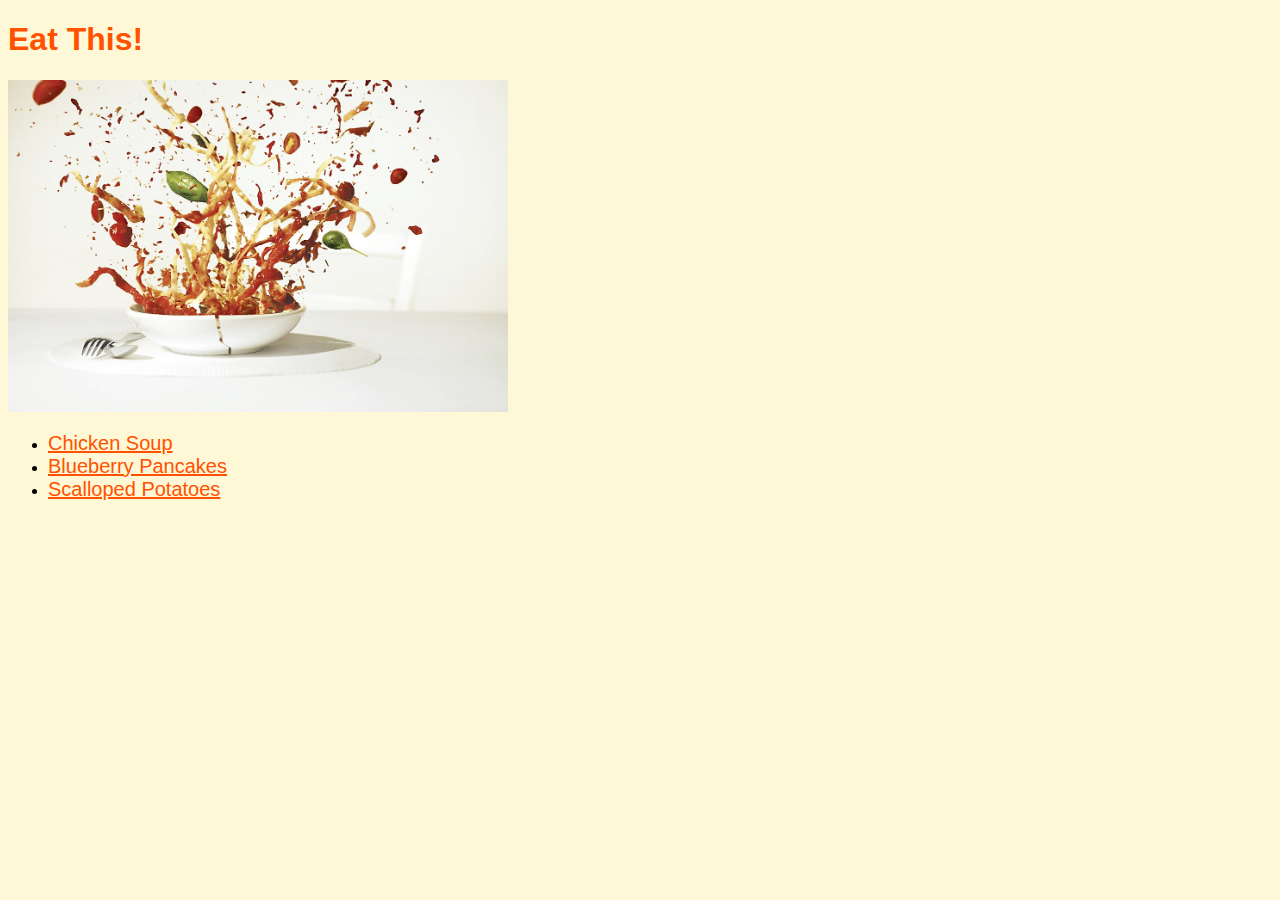
<file: index.html>
<!DOCTYPE html>
<html lang="en">
  <head>
    <meta charset="UTF-8" />
    <meta http-equiv="X-UA-Compatible" content="IE=edge" />
    <meta name="viewport" content="width=device-width, initial-scale=1.0" />
    <title>Eat Me!</title>
    <link rel="stylesheet" href="style.css"
  </head>

  <body>
    <h1>Eat This!</h1>

    <img
      src="images/explode.jpg"
      alt="a bowl of pasta exploding it's contents into the air"
      height="auto"
      width="500px"
    />
    <div>
      <ul>
        <li><a href="recipes/chicken-soup.html">Chicken Soup</a></li>
        <li>
          <a href="recipes/blueberry-pancakes.html">Blueberry Pancakes</a>
        </li>
        <li>
          <a href="recipes/scalloped-potatoes.html">Scalloped Potatoes</a>
        </li>
      </ul>
    </div>
  </body>
</html>
</file>
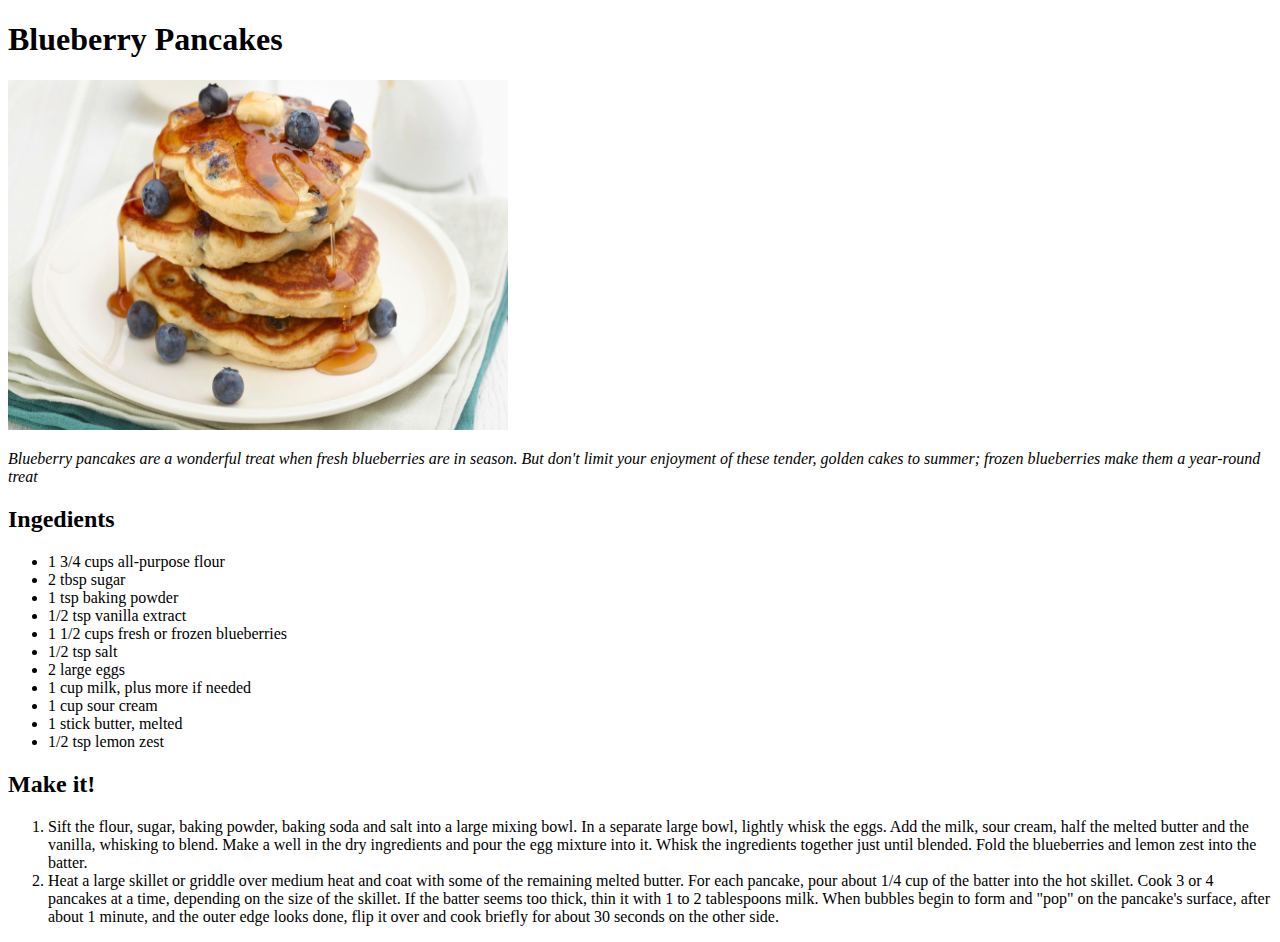
<file: recipes/blueberry-pancakes.html>
<!DOCTYPE html>
<html lang="en">
<head>
    <meta charset="UTF-8">
    <meta http-equiv="X-UA-Compatible" content="IE=edge">
    <meta name="viewport" content="width=device-width, initial-scale=1.0">
    <title>Blueberry Pancakes</title>
</head>
<body>
    <h1>Blueberry Pancakes</h1>
        <img src="../images/blu-pancakes.jpeg" alt="A steamy stack of fluffy pancakes topped with blueberries and dripping with syrup"
            height="350"
            width="500">

        
        <p><em>Blueberry pancakes are a wonderful treat when fresh blueberries are in season. But don't limit your enjoyment of these tender, golden cakes to summer; frozen blueberries make them a year-round treat</em></p>

    <h2>Ingedients</h2>

        <ul>
            <li>1 3/4 cups all-purpose flour</li>
            <li>2 tbsp sugar</li>
            <li>1 tsp baking powder</li>
            <li>1/2 tsp vanilla extract</li>
            <li>1 1/2 cups fresh or frozen blueberries</li>
            <li>1/2 tsp salt</li>
            <li>2 large eggs</li>
            <li>1 cup milk, plus more if needed</li>
            <li>1 cup sour cream</li>
            <li>1 stick butter, melted</li>
            <li>1/2 tsp lemon zest</li>
        </ul>
        
    <h2>Make it!</h2>

        <ol>
            <li>Sift the flour, sugar, baking powder, baking soda and salt into a large mixing bowl. In a separate large bowl, lightly whisk the eggs. Add the milk, sour cream, half the melted butter and the vanilla, whisking to blend. Make a well in the dry ingredients and pour the egg mixture into it. Whisk the ingredients together just until blended. Fold the blueberries and lemon zest into the batter. </li>
            <li>Heat a large skillet or griddle over medium heat and coat with some of the remaining melted butter. For each pancake, pour about 1/4 cup of the batter into the hot skillet. Cook 3 or 4 pancakes at a time, depending on the size of the skillet. If the batter seems too thick, thin it with 1 to 2 tablespoons milk. When bubbles begin to form and "pop" on the pancake's surface, after about 1 minute, and the outer edge looks done, flip it over and cook briefly for about 30 seconds on the other side.</li>

        </ol>

    
</body>
</html>
</file>
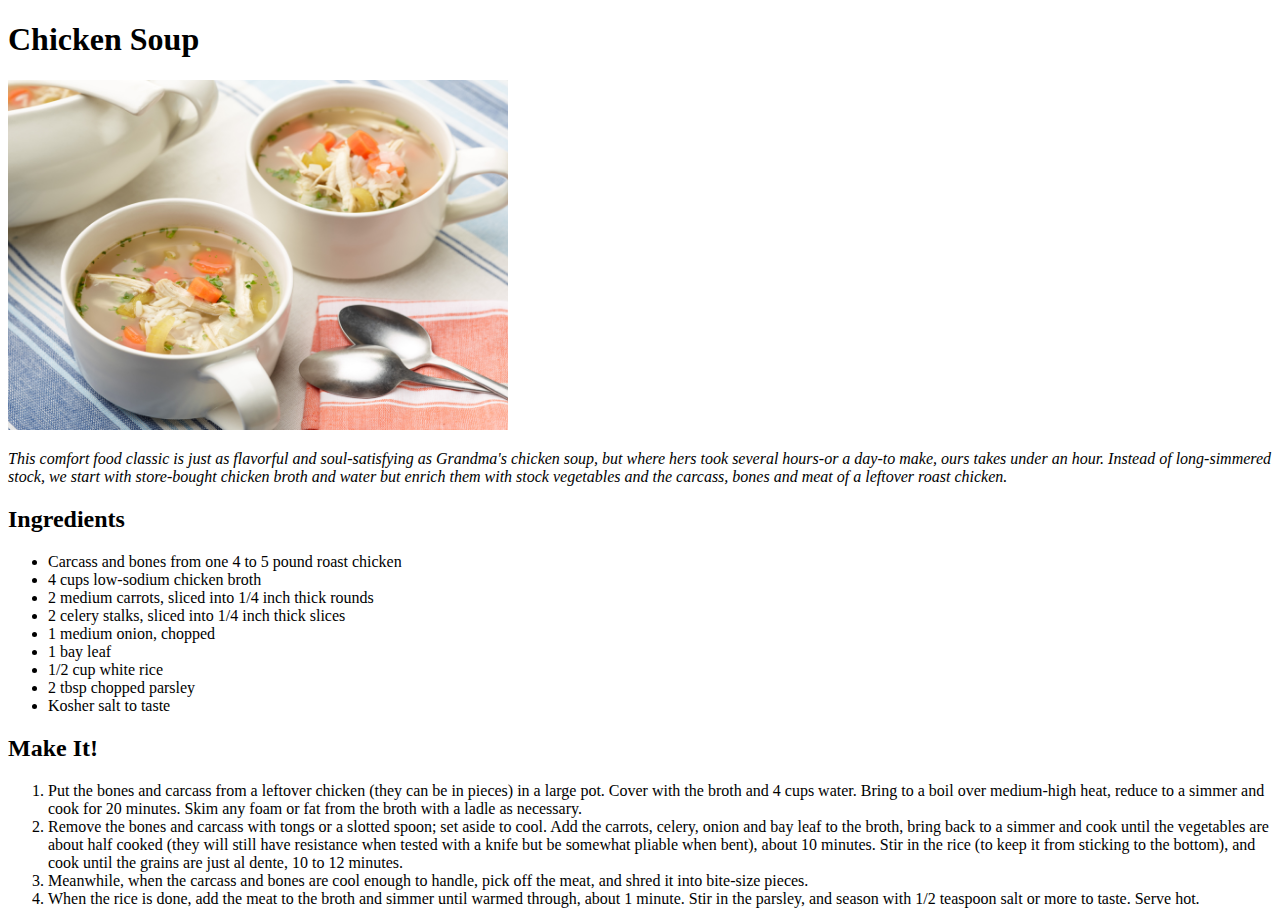
<file: recipes/chicken-soup.html>
<!DOCTYPE html>
<html lang="en">
<head>
    <meta charset="UTF-8">
    <meta http-equiv="X-UA-Compatible" content="IE=edge">
    <meta name="viewport" content="width=device-width, initial-scale=1.0">
    <title>Recipes</title>
</head>
<body>
    <h1>Chicken Soup</h1>
        <img src="../images/chicken-soup.jpg" alt="Two warm bowls of classic chicken-soup"
            width="500"
            height="350">

            
        <p><em>This comfort food classic is just as flavorful and soul-satisfying as Grandma's chicken soup, 
        but where hers took several hours-or a day-to make, ours takes under an hour. 
        Instead of long-simmered stock, we start with store-bought chicken broth and water 
        but enrich them with stock vegetables and the carcass, bones and meat of a leftover roast chicken.</em></p>

    <h2>Ingredients</h2>
        
    <ul>
        <li>Carcass and bones from one 4 to 5 pound roast chicken</li>
        <li>4 cups low-sodium chicken broth</li>
        <li>2 medium carrots, sliced into 1/4 inch thick rounds</li>
        <li>2 celery stalks, sliced into 1/4 inch thick slices</li>
        <li>1 medium onion, chopped</li>
        <li>1 bay leaf</li>
        <li>1/2 cup white rice</li>
        <li>2 tbsp chopped parsley</li>
        <li>Kosher salt to taste</li>

    </ul>

        <h2>Make It!</h2>


    <ol>
        <li> Put the bones and carcass from a leftover 
            chicken (they can be in pieces) in a large pot. 
            Cover with the broth and 4 cups water. 
            Bring to a boil over medium-high heat, 
            reduce to a simmer and cook for 20 minutes. 
            Skim any foam or fat from the broth with a ladle as necessary.</li>
        
        <li>Remove the bones and carcass with tongs or a slotted spoon; set aside to cool. Add the carrots, celery, onion and bay leaf to the broth, bring back to a simmer and cook until the vegetables are about half cooked (they will still have resistance when tested with a knife but be somewhat pliable when bent), about 10 minutes. Stir in the rice (to keep it from sticking to the bottom), and cook until the grains are just al dente, 10 to 12 minutes.</li>
        <li>Meanwhile, when the carcass and bones are cool enough to handle, pick off the meat, and shred it into bite-size pieces.</li>
        <li>When the rice is done, add the meat to the broth and simmer until warmed through, about 1 minute. Stir in the parsley, and season with 1/2 teaspoon salt or more to taste. Serve hot.</li>
    
    
    </ol>

    



</body>
</html>
</file>
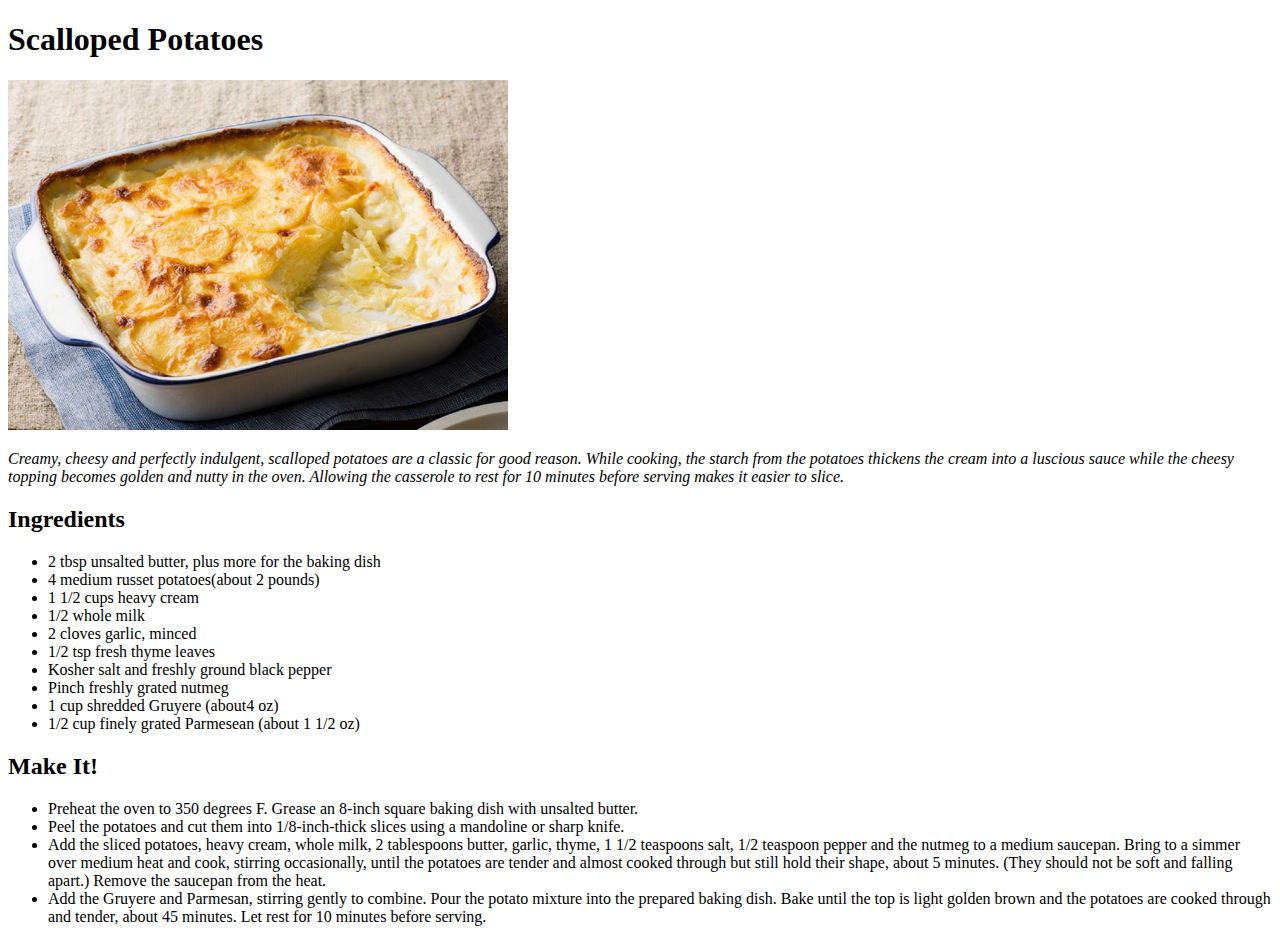
<file: recipes/scalloped-potatoes.html>
<!DOCTYPE html>
<html lang="en">

<head>
    <meta charset="UTF-8">
    <meta http-equiv="X-UA-Compatible" content="IE=edge">
    <meta name="viewport" content="width=device-width, initial-scale=1.0">
    <title>Scalloped Potatoes</title>
</head>

<body>
    <h1>Scalloped Potatoes</h1>

    <img src="../images/scalloped-tots.jpeg" alt="A casserole of golden baked cheesy potatoes" height="350" width="500">

    <p><em>Creamy, cheesy and perfectly indulgent, scalloped potatoes are a classic for good reason. While cooking, the
            starch from the potatoes thickens the cream into a luscious sauce while the cheesy topping becomes golden
            and nutty in the oven. Allowing the casserole to rest for 10 minutes before serving makes it easier to
            slice.</em></p>

    <h2>Ingredients</h2>

    <ul>
        <li>2 tbsp unsalted butter, plus more for the baking dish</li>
        <li>4 medium russet potatoes(about 2 pounds)</li>
        <li>1 1/2 cups heavy cream</li>
        <li>1/2 whole milk</li>
        <li>2 cloves garlic, minced</li>
        <li>1/2 tsp fresh thyme leaves</li>
        <li>Kosher salt and freshly ground black pepper</li>
        <li>Pinch freshly grated nutmeg</li>
        <li>1 cup shredded Gruyere (about4 oz)</li>
        <li>1/2 cup finely grated Parmesean (about 1 1/2 oz)</li>

    </ul>

    <h2>Make It!</h2>

    <ul>

        <li>Preheat the oven to 350 degrees F. Grease an 8-inch square baking dish with unsalted butter.</li>
        <li>Peel the potatoes and cut them into 1/8-inch-thick slices using a mandoline or sharp knife.</li>
        <li>Add the sliced potatoes, heavy cream, whole milk, 2 tablespoons butter, garlic, thyme, 1 1/2 teaspoons salt,
            1/2 teaspoon pepper and the nutmeg to a medium saucepan. Bring to a simmer over medium heat and cook,
            stirring occasionally, until the potatoes are tender and almost cooked through but still hold their shape,
            about 5 minutes. (They should not be soft and falling apart.) Remove the saucepan from the heat.</li>
        <li>Add the Gruyere and Parmesan, stirring gently to combine. Pour the potato mixture into the prepared baking
            dish. Bake until the top is light golden brown and the potatoes are cooked through and tender, about 45
            minutes. Let rest for 10 minutes before serving. </li>

    </ul>

</body>

</html>
</file>
<file: style.css>
body {
  background-color: #fff8d6;
}

h1 {
  color: #ff5100;
  font-family: Impact, Haettenschweiler, "Arial Narrow Bold", sans-serif;
}

div a {
  font-family: Impact, Haettenschweiler, "Arial Narrow Bold", sans-serif;
  color: #ff5100;
  font-size: 20px;
}
</file>
